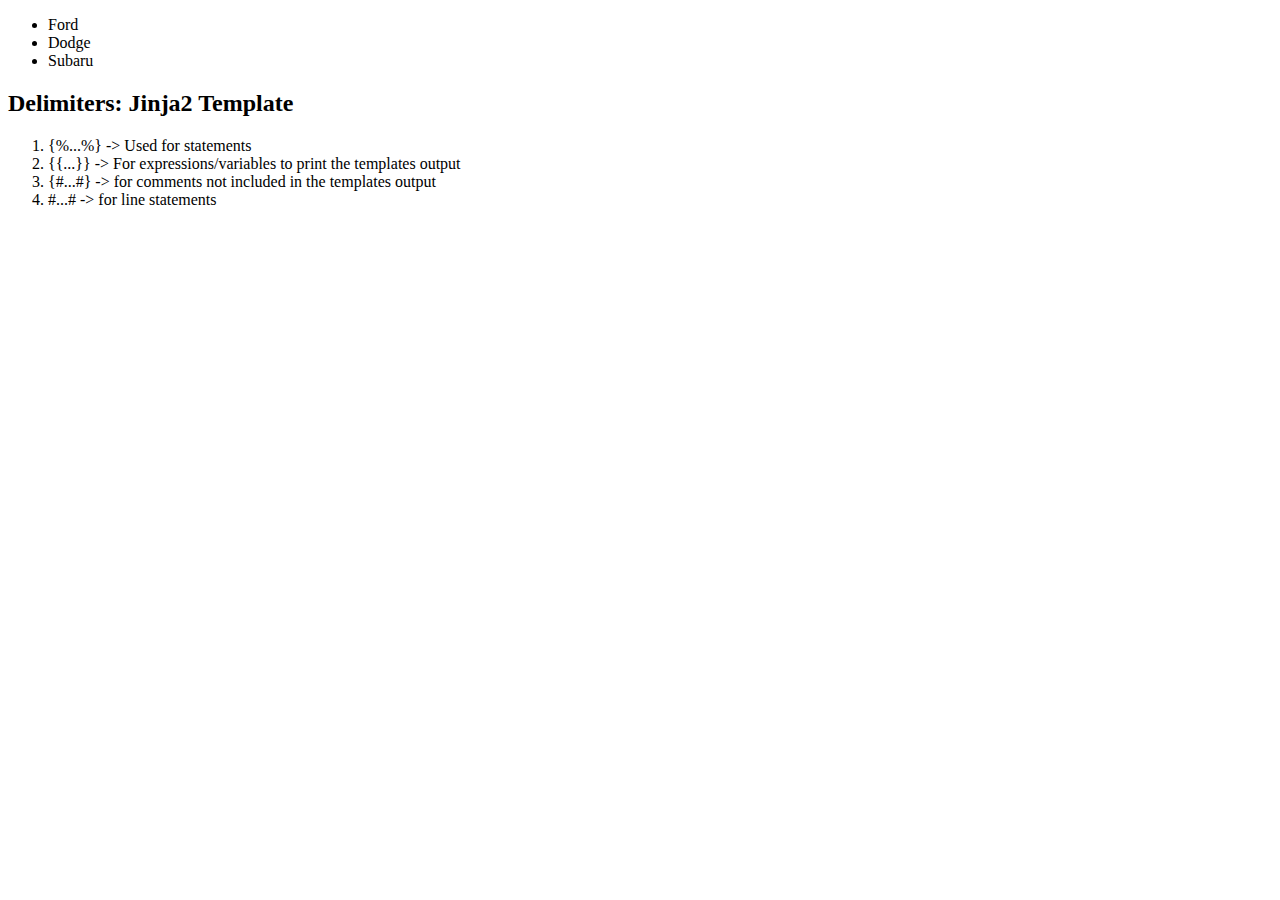
<file: templates/index.html>
<!DOCTYPE html>
<html lang="en">
<head>
    <meta charset="UTF-8">
    <meta name="viewport" content="width=device-width, initial-scale=1.0">
    <title>HomePage</title>
</head>
<body>
    <div>
        <ul>
            <li>Ford</li>
            <li>Dodge</li>
            <li>Subaru</li>
        </ul>
    </div>
    <div>
        <h2>Delimiters: Jinja2 Template</h2>
        <ol>
            <li>{%...%} -> Used for statements</li>
            <li>{{...}} -> For expressions/variables to print the templates output</li>
            <li>{#...#} -> for comments not included in the templates output</li>
            <li>#...# -> for line statements</li>
        </ol>
    </div>
    
</body>
</html>
</file>
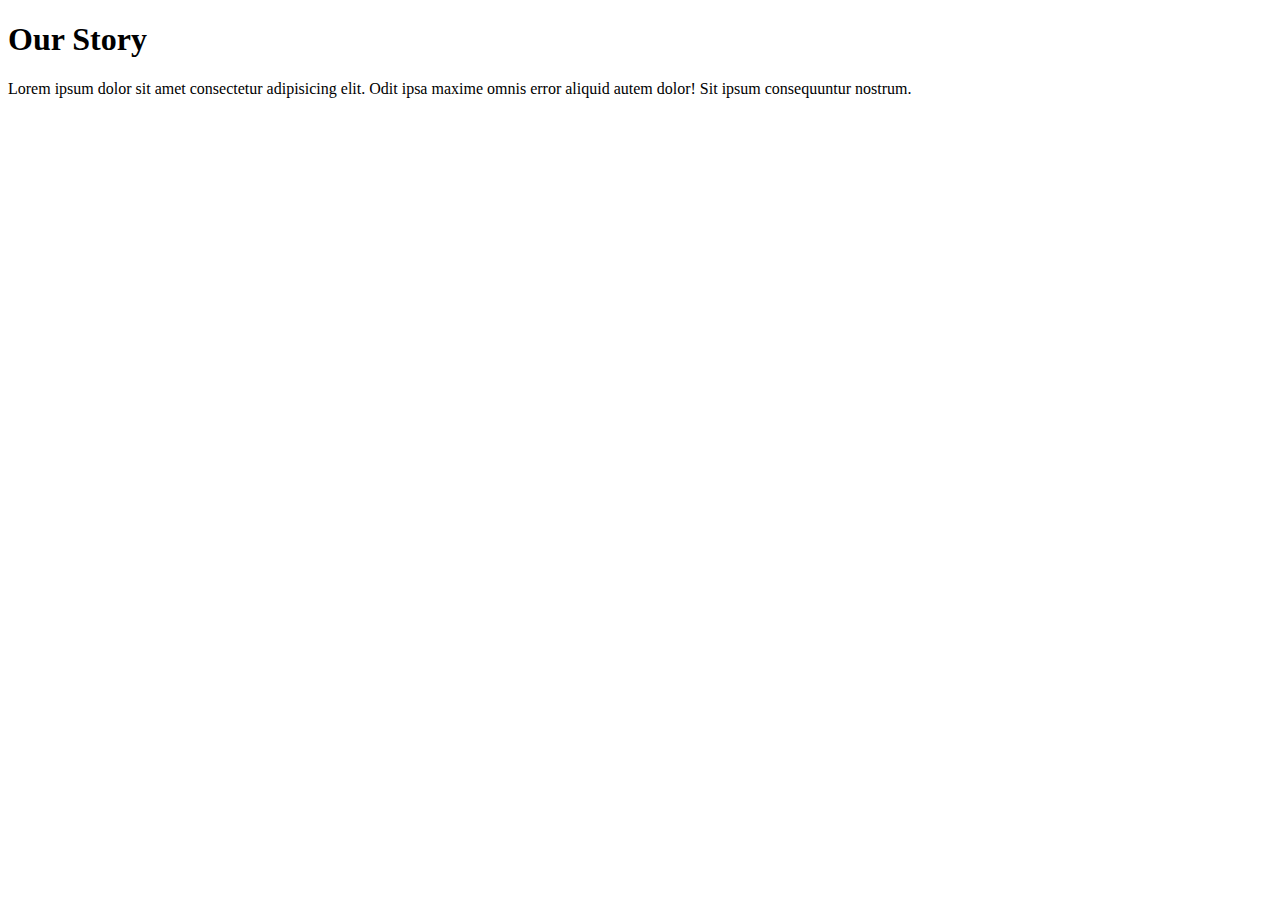
<file: templates/about.html>
<!DOCTYPE html>
<html lang="en">
<head>
    <meta charset="UTF-8">
    <meta name="viewport" content="width=device-width, initial-scale=1.0">
    <title>About Us</title>
</head>
<body>
    <div>
        <h1>Our Story</h1>
        <p>Lorem ipsum dolor sit amet consectetur adipisicing elit. Odit ipsa maxime omnis error aliquid autem dolor! Sit ipsum consequuntur nostrum.</p>
    </div>
    
</body>
</html>
</file>
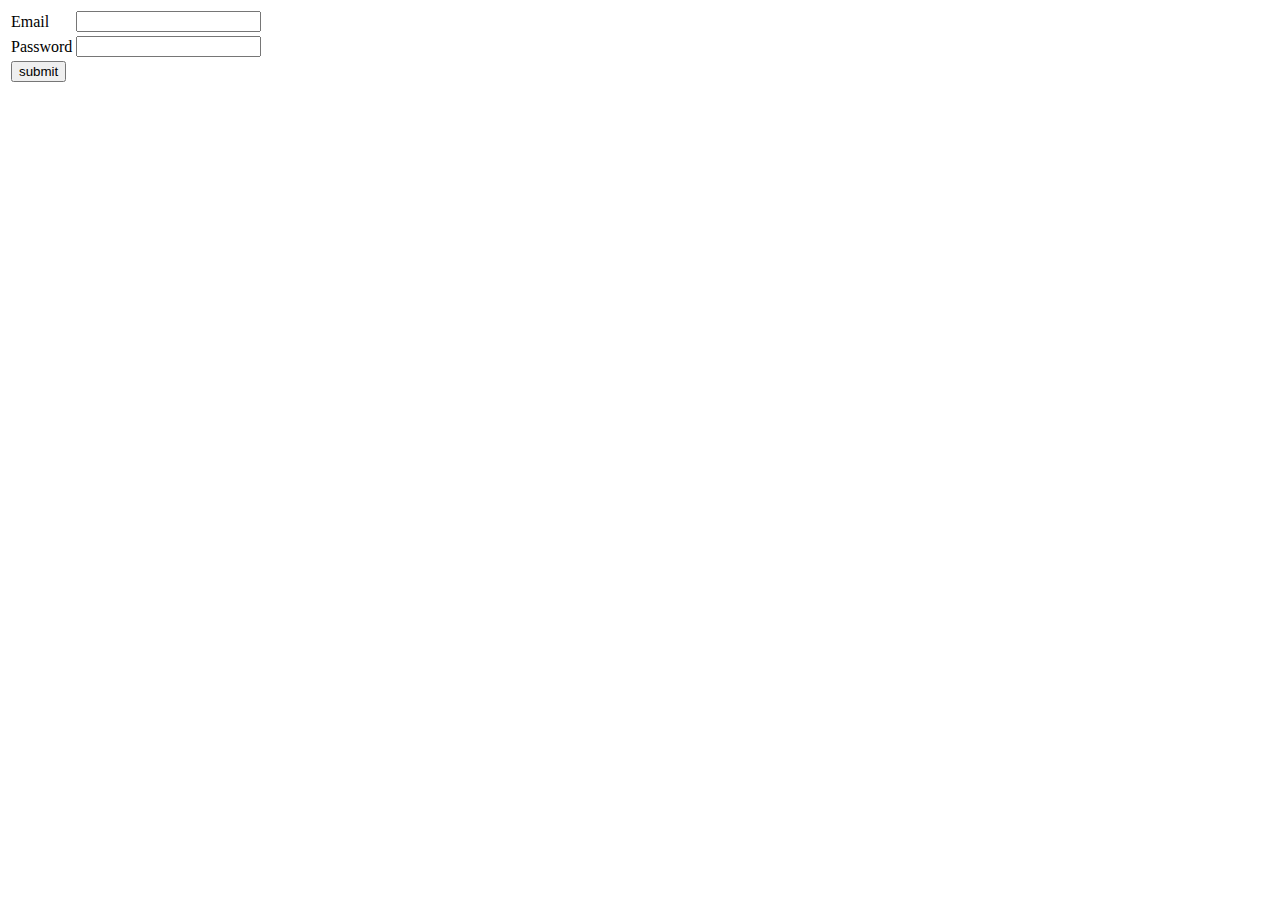
<file: templates/login.html>
<!DOCTYPE html>
<html lang="en">
<head>
    <meta charset="UTF-8">
    <meta name="viewport" content="width=device-width, initial-scale=1.0">
    <title>Login</title>
</head>
<body>
    <form action="http://localhost:5000/success" method="post">
        <table>
            <tr>
                <td>Email</td>
                <td><input type="email" name="email" id=""></td>
            </tr>
            <tr>
                <td>Password</td>
                <td><input type="password" name="passwd" id=""></td>
            </tr>
            <tr>
                <td><input type="submit" value="submit" id=""></td>
            </tr>
        </table>
    </form>
    
</body>
</html>
</file>
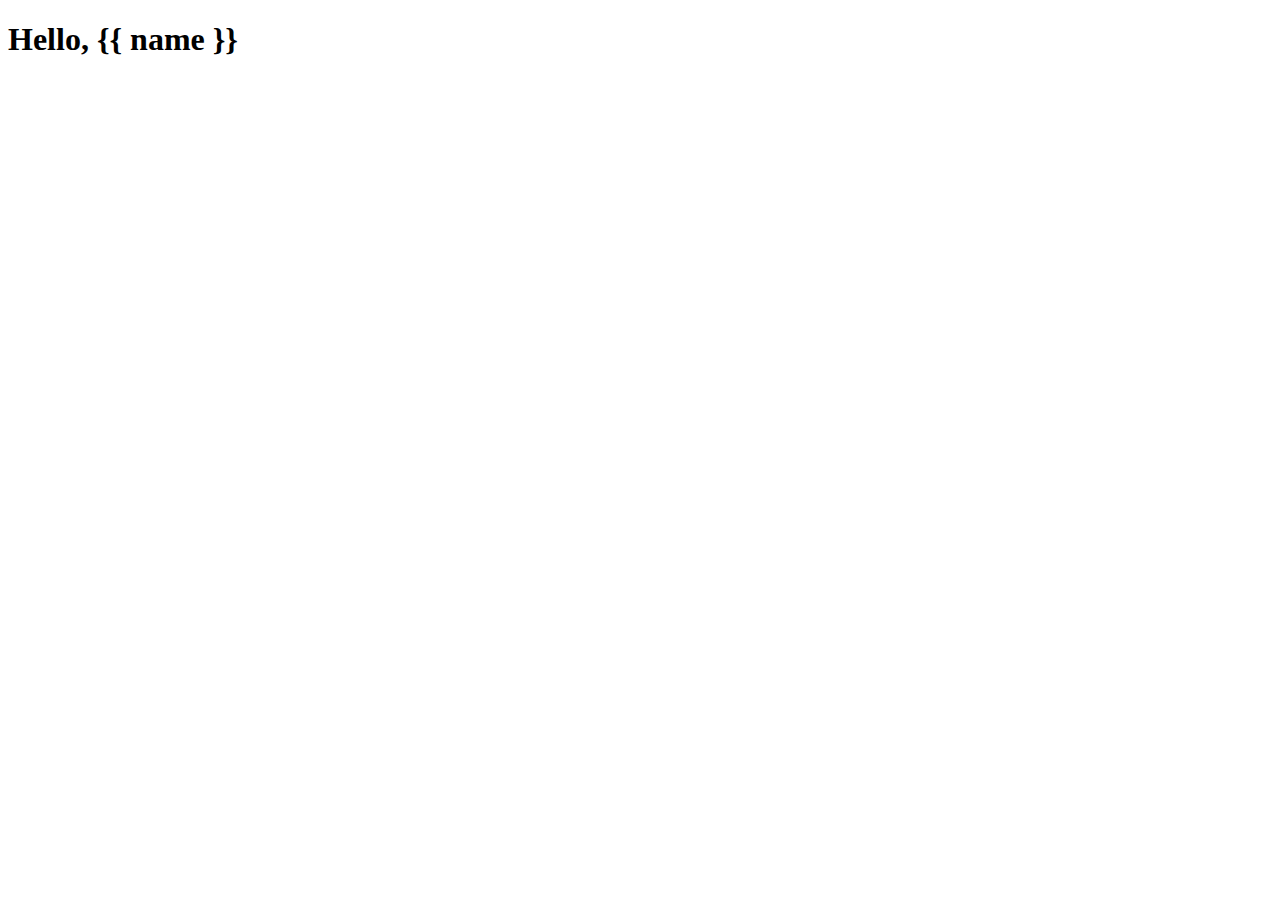
<file: templates/message.html>
<!DOCTYPE html>
<html lang="en">
<head>
    <meta charset="UTF-8">
    <meta name="viewport" content="width=device-width, initial-scale=1.0">
    <title>Message</title>
</head>
<body>
    <h1>Hello, {{ name }}</h1>
    
</body>
</html>
</file>
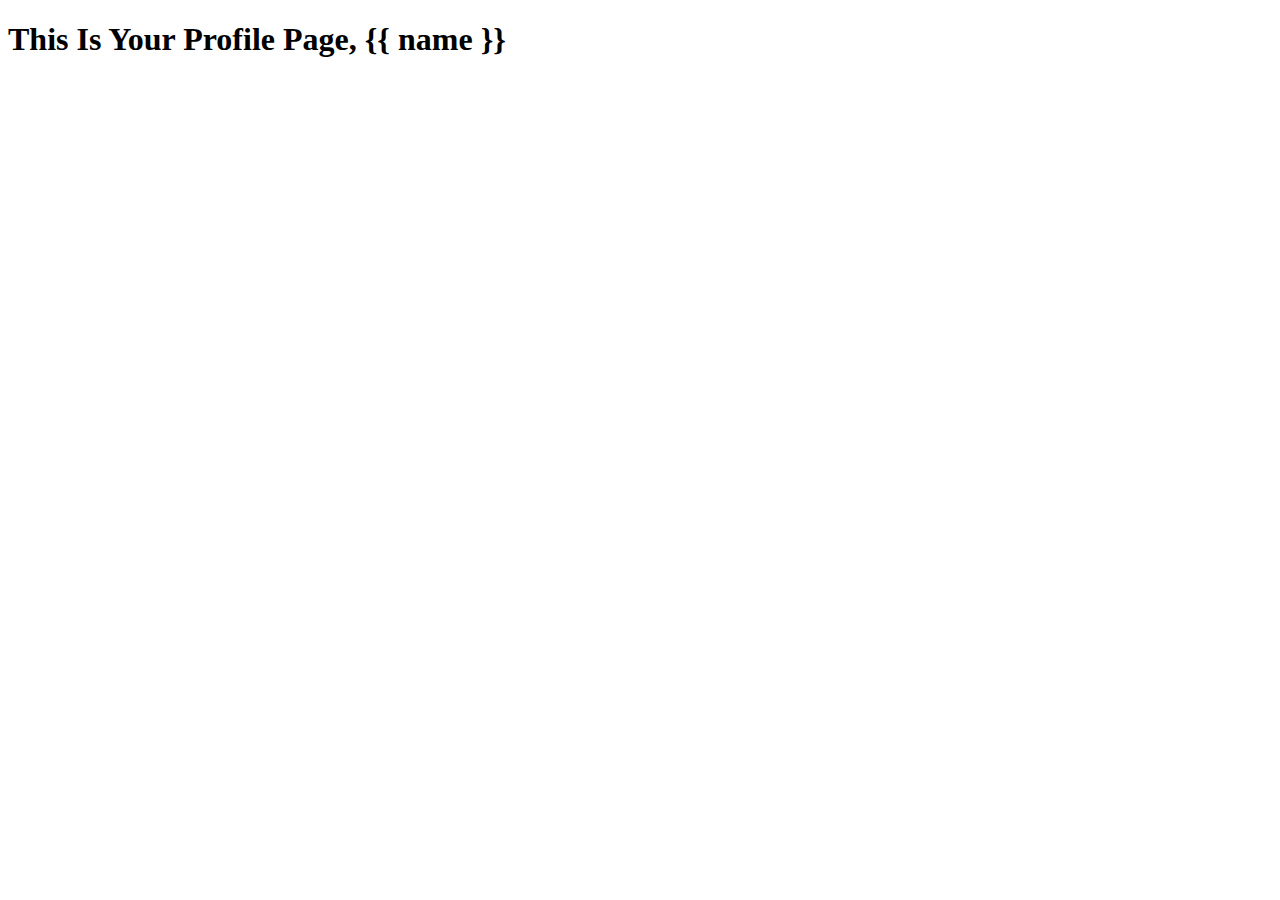
<file: templates/profile.html>
<!DOCTYPE html>
<html lang="en">
<head>
    <meta charset="UTF-8">
    <meta name="viewport" content="width=device-width, initial-scale=1.0">
    <title>Document</title>
</head>
<body>
    <h1>This Is Your Profile Page, {{ name }}</h1>
    
</body>
</html>
</file>
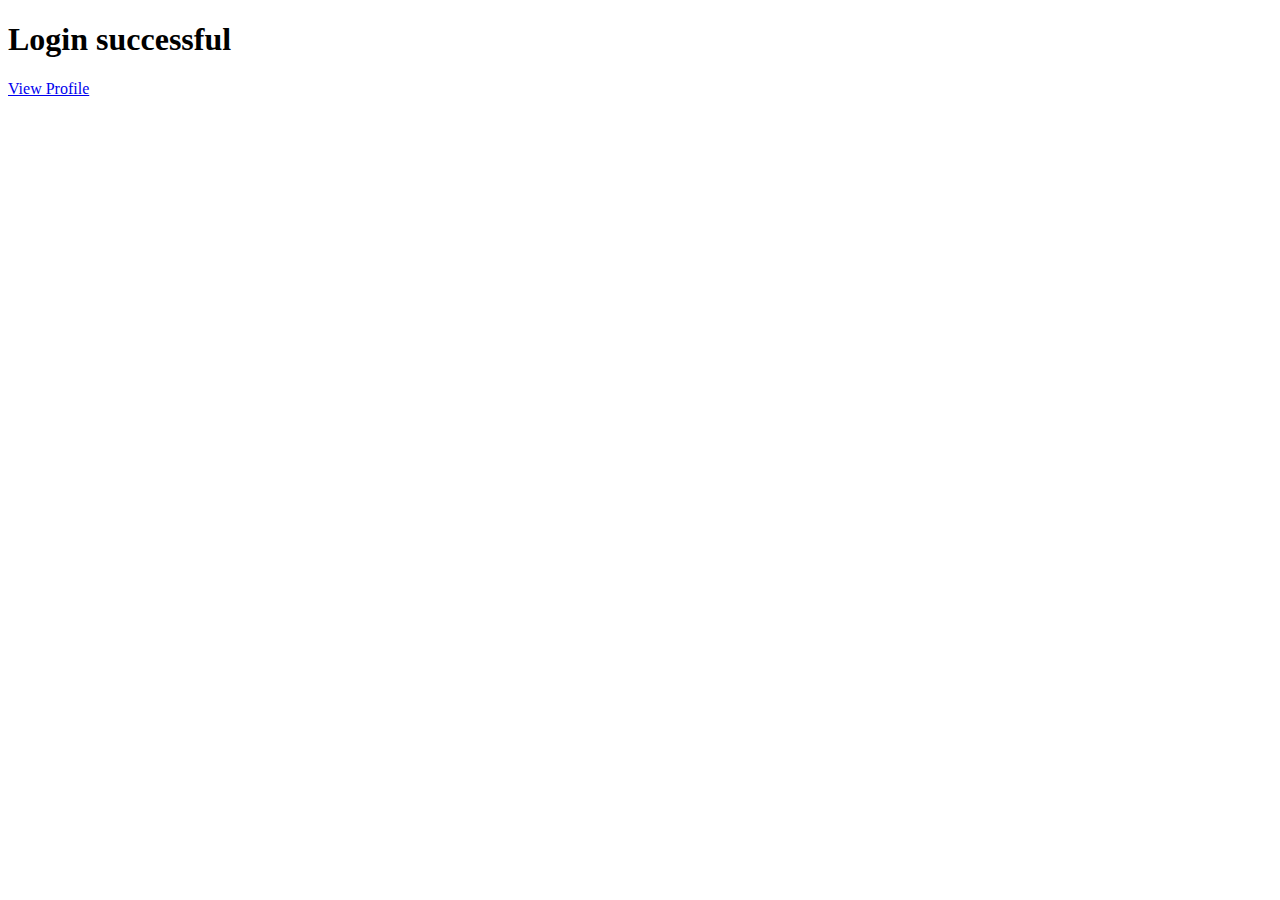
<file: templates/success.html>
<!DOCTYPE html>
<html lang="en">
<head>
    <meta charset="UTF-8">
    <meta name="viewport" content="width=device-width, initial-scale=1.0">
    <title>SUccess</title>
</head>
<body>
    <h1>Login successful</h1>
    <a href="/viewprofile">View Profile</a>
</body>
</html>
</file>
